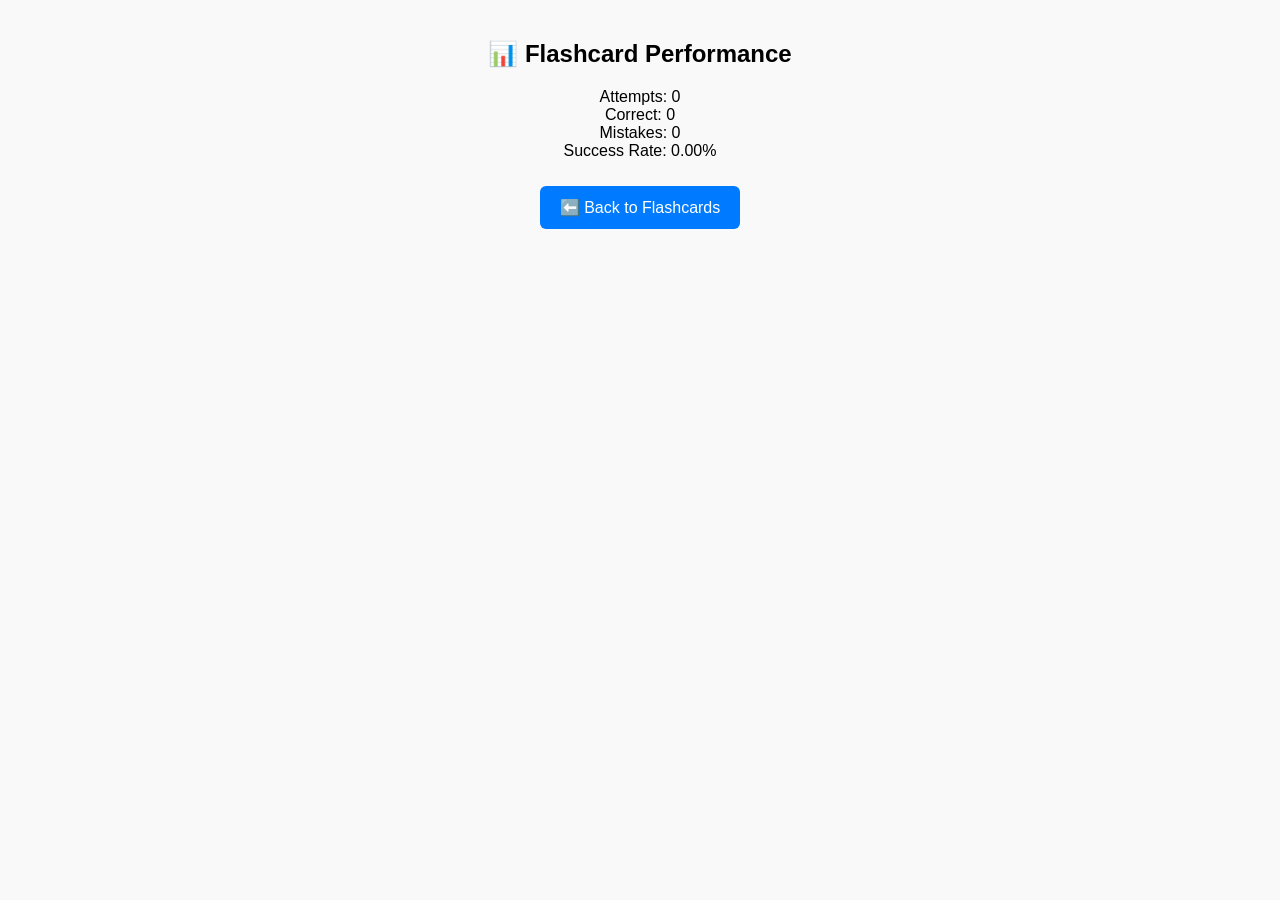
<file: stats.html>
<!DOCTYPE html>
<html lang="en">
<head>
  <meta charset="UTF-8">
  <title>Flashcard Statistics</title>
  <link rel="stylesheet" href="styles.css">
</head>
<body>
  <h2>📊 Flashcard Performance</h2>
  <p id="results"></p>
  <button onclick="window.location.href='newindex.html'">⬅️ Back to Flashcards</button>

  <script>
    const stats = JSON.parse(localStorage.getItem('flashcardStats') || '{"correct":0,"attempts":0,"mistakes":0}');
    const percent = stats.attempts ? ((stats.correct / stats.attempts) * 100).toFixed(2) : "0.00";

    document.getElementById('results').innerText = 
      `Attempts: ${stats.attempts}
Correct: ${stats.correct}
Mistakes: ${stats.mistakes}
Success Rate: ${percent}%`;
  </script>
</body>
</html>
</file>
<file: styles.css>
body {
  font-family: Arial, sans-serif;
  margin: 40px;
  text-align: center;
  background-color: #f9f9f9;
}

#flashcard {
  border: 2px solid #007bff;
  border-radius: 12px;
  padding: 30px;
  font-size: 28px;
  width: 400px;
  margin: 30px auto;
  background-color: #f0f8ff;
}

button {
  margin: 10px;
  padding: 12px 20px;
  font-size: 16px;
  border: none;
  border-radius: 6px;
  cursor: pointer;
  background-color: #007bff;
  color: white;
}

button:hover {
  background-color: #0056b3;
}

input {
  margin: 5px;
  padding: 10px;
  font-size: 16px;
  width: 300px;
  border-radius: 6px;
  border: 1px solid #ccc;
}
</file>
